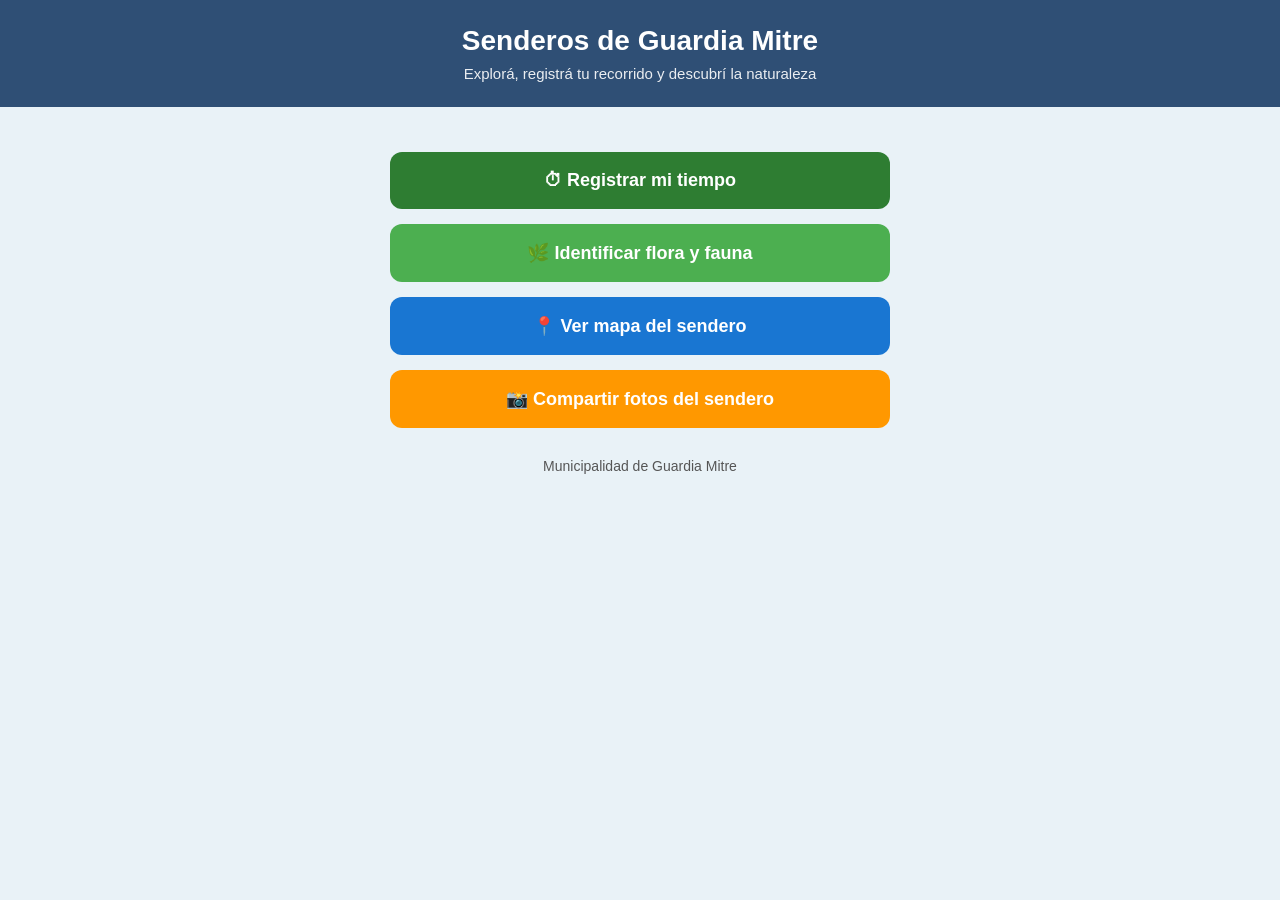
<file: senderos.html>
<!DOCTYPE html>
<html lang="es">
<head>
<meta charset="UTF-8">
<meta name="viewport" content="width=device-width, initial-scale=1.0">

<title>Senderos de Guardia Mitre</title>

<style>

body{
font-family: Arial, sans-serif;
background:#e9f2f7;
margin:0;
text-align:center;
}

header{
background:#2f4f75;
color:white;
padding:25px;
}

h1{
margin:0;
font-size:28px;
}

.sub{
margin-top:8px;
font-size:15px;
opacity:0.9;
}

.container{
padding:30px 20px;
max-width:500px;
margin:auto;
}

.button{
display:block;
text-decoration:none;
color:white;
padding:18px;
margin:15px 0;
border-radius:12px;
font-size:18px;
font-weight:bold;
}

.tiempo{
background:#2e7d32;
}

.flora{
background:#4caf50;
}

.mapa{
background:#1976d2;
}

.fotos{
background:#ff9800;
}

.footer{
margin-top:30px;
font-size:14px;
color:#555;
}

</style>

</head>

<body>

<header>

<h1>Senderos de Guardia Mitre</h1>

<div class="sub">
Explorá, registrá tu recorrido y descubrí la naturaleza
</div>

</header>

<div class="container">

<a class="button tiempo" href="LINK_FORMULARIO_TIEMPO">
⏱ Registrar mi tiempo
</a>

<a class="button flora" href="LINK_INATURALIST">
🌿 Identificar flora y fauna
</a>

<a class="button mapa" href="LINK_MAPA">
📍 Ver mapa del sendero
</a>

<a class="button fotos" href="LINK_FOTOS">
📸 Compartir fotos del sendero
</a>

<div class="footer">
Municipalidad de Guardia Mitre
</div>

</div>

</body>
</html>
</file>
